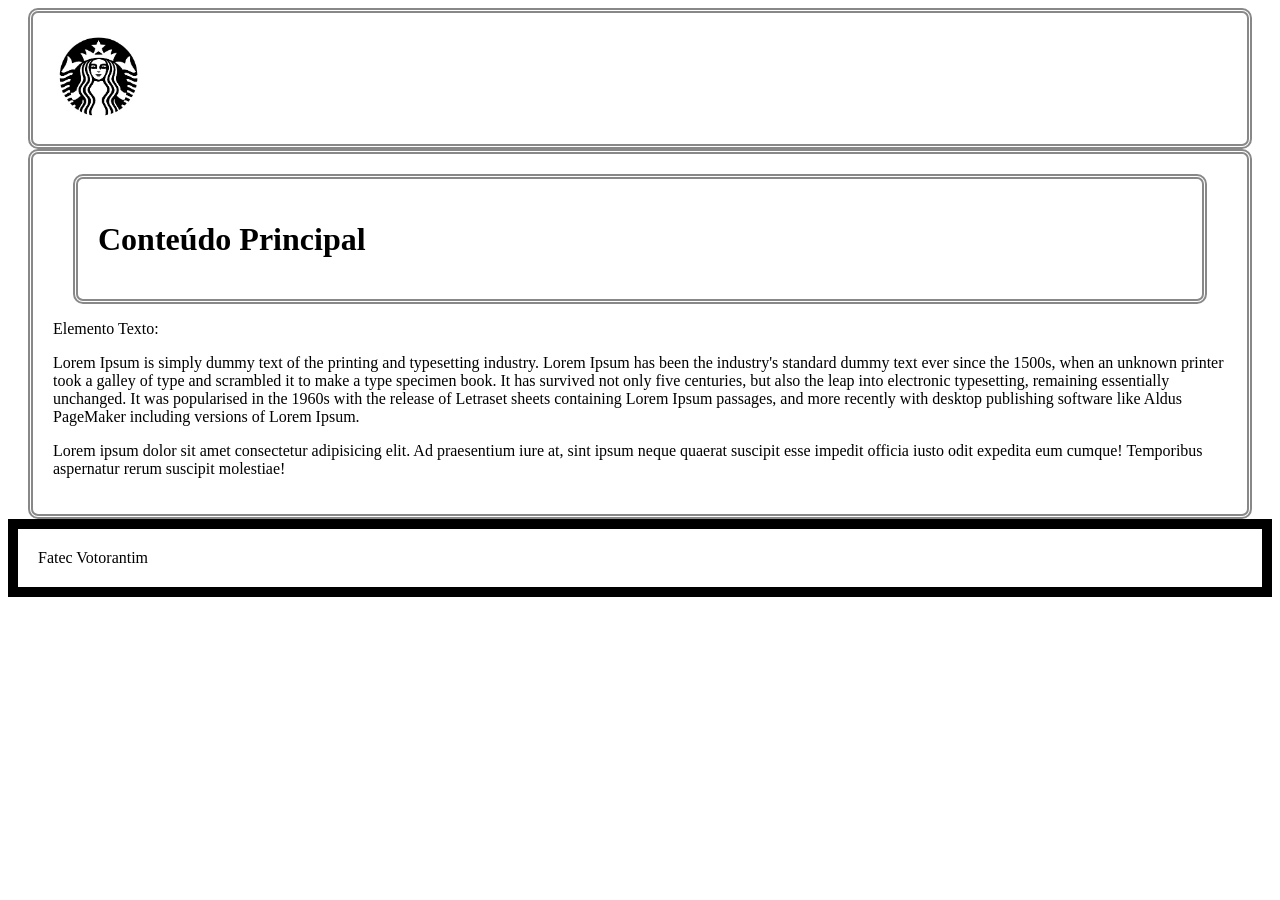
<file: 1. ProjetoEstruturado/index.html>
<!DOCTYPE html>
<html lang="pt-BR">
<head>
    <title>Estruturando o Site</title>
    <meta charset="UTF-8">
    <meta name="keywords" content="fatec">
    <meta name="author" content="Estefani">
    <meta name="viewport" content="widht = device-widht, initial-scale = 1.0">
    <link rel="stylesheet" href="styles.css">
</head>
<body>
    <header>
        <img src="starbuks-logo.png" alt="Logo da empresa x">
    </header>
    <main>
            <header>
                <h1>Conteúdo Principal</h1>    
            </header>
            <p>Elemento Texto:</p>
            <p>Lorem Ipsum is simply dummy text of the printing and typesetting industry. Lorem Ipsum has been the industry's standard dummy text ever since the 1500s, when an unknown printer took a galley of type and scrambled it to make a type specimen book. It has survived not only five centuries, but also the leap into electronic typesetting, remaining essentially unchanged. It was popularised in the 1960s with the release of Letraset sheets containing Lorem Ipsum passages, and more recently with desktop publishing software like Aldus PageMaker including versions of Lorem Ipsum.</p>
            <p>Lorem ipsum dolor sit amet consectetur adipisicing elit. Ad praesentium iure at, sint ipsum neque quaerat suscipit esse impedit officia iusto odit expedita eum cumque! Temporibus aspernatur rerum suscipit molestiae!</p>
        </main>
    <footer>
        Fatec Votorantim
    </footer>
</body>
</html>
</file>
<file: 1. ProjetoEstruturado/styles.css>
header {
    border: 5px double #888888;
    border-radius: 10px;
    margin-left: 20px;
    margin-right: 20px;
}

header img {
    width: 10%;
    margin: 3px 5px 3px 5px;
}

main {
    border: 5px double #888888;
    border-radius: 10px;
    margin-left: 20px;
    margin-right: 20px;
    padding: 20px;
}

header h1 {
    padding: 20px;
}

footer {
    border: 10px solid black;
    padding: 20px;
}
</file>
